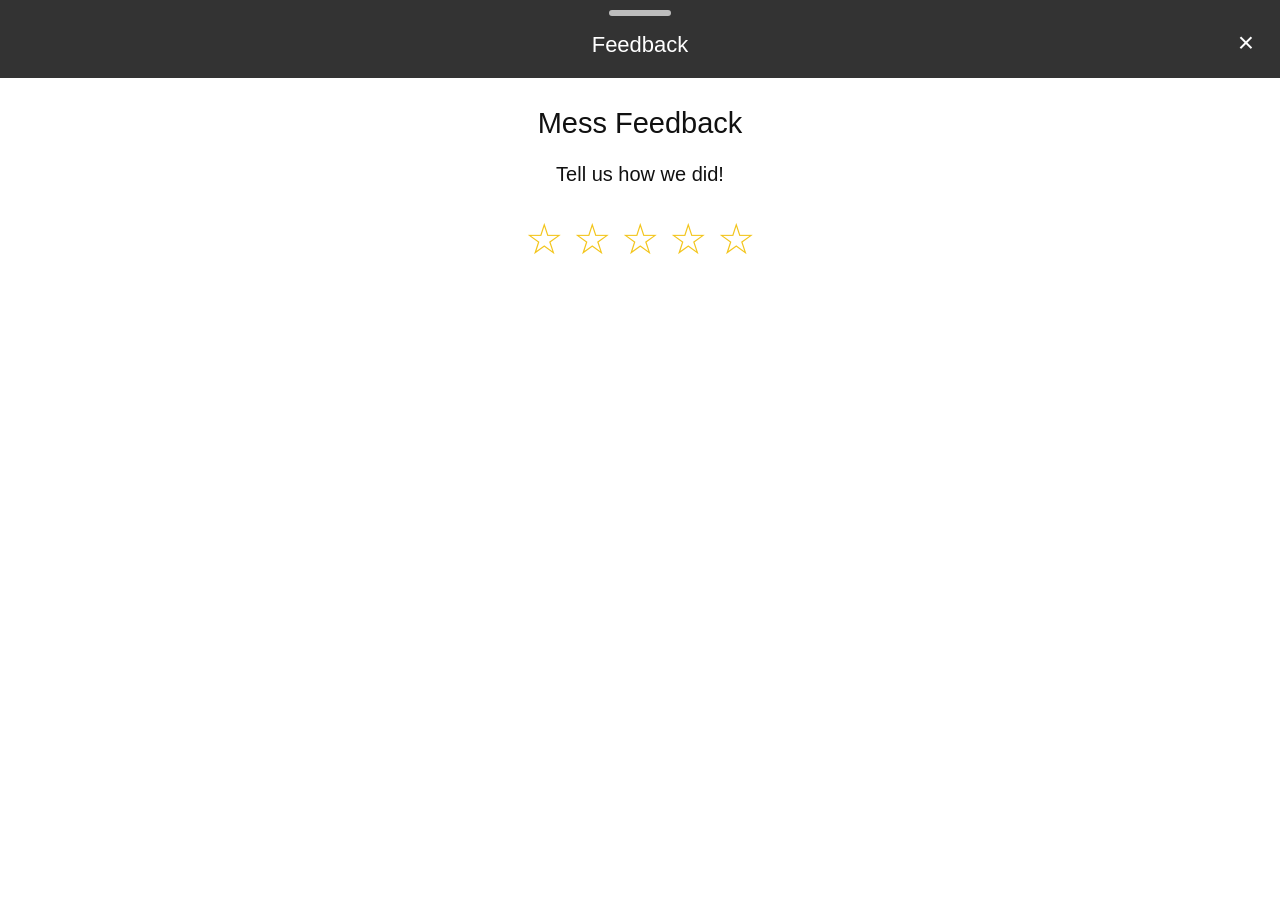
<file: lpu/feedback.html>
<!DOCTYPE html>
<html lang="en">

<head>

<meta charset="UTF-8">

<meta name="viewport"
      content="width=device-width,
               initial-scale=1.0,
               maximum-scale=1.0,
               user-scalable=no">

<title>Feedback</title>

<style>

/* =====================================================
   RESET
===================================================== */

* {
    margin: 0;
    padding: 0;
    box-sizing: border-box;
}

html,
body {
    width: 100%;
    height: 100%;
    font-family: Arial, sans-serif;
    background: #fff;
    color: #111;
}


/* =====================================================
   FEEDBACK APP
===================================================== */

.feedback-app {
    position: fixed;
    inset: 0;
    background: #fff;
}


/* =====================================================
   HEADER
===================================================== */

.feedback-header {

    height: 78px;
    width: 100%;

    background: #333;

    color: white;

    position: fixed;

    top: 0;
    left: 0;

    z-index: 1000;

    display: flex;
    justify-content: center;
    align-items: center;
}


/* Small handle */

.handle {

    position: absolute;

    top: 10px;
    left: 50%;

    transform: translateX(-50%);

    width: 62px;
    height: 6px;

    border-radius: 10px;

    background: #bdbdbd;
}


/* Header title */

.header-title {

    font-size: 22px;
    font-weight: 400;

    margin-top: 12px;
}


/* Close button */

.close-button {

    position: absolute;

    right: 18px;
    top: 27px;

    width: 32px;
    height: 32px;

    border: none;
    background: transparent;

    color: white;

    font-size: 28px;
    font-weight: 300;

    line-height: 28px;

    padding: 0;

    cursor: pointer;
}


/* =====================================================
   SCROLL
===================================================== */

.feedback-scroll {

    position: absolute;

    top: 78px;
    bottom: 0;

    left: 0;
    right: 0;

    overflow-y: auto;
    overflow-x: hidden;

    background: #fff;

    padding-bottom: 35px;

    -webkit-overflow-scrolling: touch;
}


/* =====================================================
   RATING SECTION
===================================================== */

.rating-section {

    text-align: center;

    padding-top: 30px;
    padding-bottom: 8px;
}


/* Main title */

.rating-title {

    font-size: 29px;

    line-height: 1.1;

    font-weight: 400;

    color: #111;
}


/* Subtitle */

.rating-subtitle {

    margin-top: 22px;

    font-size: 20px;

    line-height: 1.2;

    color: #111;
}


/* =====================================================
   STARS
===================================================== */

.stars {

    display: flex;

    justify-content: center;
    align-items: center;

    gap: 5px;

    margin-top: 32px;
}


.star {

    width: 43px;
    height: 43px;

    border: none;

    background: transparent;

    padding: 0;

    color: #f3c51b;

    font-size: 43px;

    line-height: 43px;

    cursor: pointer;

    font-family: Arial, sans-serif;

    -webkit-tap-highlight-color: transparent;
}

.star:focus {
    outline: none;
}


/* =====================================================
   1-4 STAR FORM
===================================================== */

#negativeForm {

    display: none;

    padding-top: 8px;
}


/* =====================================================
   MEAL TYPE
===================================================== */

.meal-title {

    font-size: 20px;

    font-weight: 400;

    color: #111;

    margin-left: 22px;

    margin-top: 8px;

    margin-bottom: 20px;
}


.meal-buttons {

    width: 100%;

    display: flex;

    justify-content: space-between;

    padding: 0 22px;

    gap: 7px;
}


.meal-button {

    height: 54px;

    width: 25%;

    padding: 0 3px;

    background: #fff;

    border: 2px solid #909090;

    border-radius: 17px;

    font-size: 16px;

    font-weight: 600;

    color: #111;

    cursor: pointer;
}


.meal-button.selected {

    background: #eeeeee;

    border-color: #555;
}


/* =====================================================
   CATEGORY
===================================================== */

.category {

    margin-top: 48px;
}


.category-title {

    text-align: center;

    font-size: 23px;

    font-weight: 700;

    color: #444;

    text-decoration: underline;

    margin-bottom: 24px;
}


/* =====================================================
   FEEDBACK LIST
===================================================== */

.feedback-list {

    width: calc(100% - 45px);

    margin: 0 auto;

    background: #fff;
}


.feedback-item {

    min-height: 64px;

    border-bottom: 1px solid #ddd;

    display: flex;

    align-items: center;

    justify-content: space-between;

    padding: 8px 24px 8px 28px;

    font-size: 18px;

    line-height: 1.25;

    color: #111;
}


/* =====================================================
   CHECKBOX
===================================================== */

.feedback-checkbox {

    width: 29px;
    height: 29px;

    border: 3px solid #888;

    border-radius: 4px;

    flex-shrink: 0;

    cursor: pointer;

    position: relative;

    background: white;
}


.feedback-checkbox input {

    position: absolute;

    opacity: 0;

    width: 100%;
    height: 100%;

    cursor: pointer;
}


.feedback-checkbox.checked {

    background: #ef8b25;

    border-color: #ef8b25;
}


.feedback-checkbox.checked::after {

    content: "✓";

    position: absolute;

    left: 4px;
    top: -3px;

    color: white;

    font-size: 23px;

    font-weight: bold;
}


/* =====================================================
   REMARKS
===================================================== */

.remarks-section {

    margin-top: 38px;

    padding: 0 58px;
}


.remarks-title {

    font-size: 23px;

    font-weight: 700;

    color: #444;

    text-decoration: underline;

    margin-bottom: 8px;
}


.remarks-box {

    width: 100%;

    height: 68px;

    border: 2px solid #ccc;

    border-radius: 3px;

    resize: none;

    padding: 8px;

    font-family: Arial, sans-serif;

    font-size: 16px;

    outline: none;
}


/* =====================================================
   SUBMIT
===================================================== */

.submit-container {

    text-align: center;

    margin-top: 32px;

    margin-bottom: 30px;
}


.submit-button {

    width: 250px;

    height: 64px;

    border: none;

    border-radius: 10px;

    background: linear-gradient(
        90deg,
        #ff806f,
        #ffd46d
    );

    color: #222;

    font-size: 22px;

    cursor: pointer;

    box-shadow:
        0 6px 10px rgba(0,0,0,0.22);
}


/* =====================================================
   5 STAR PAGE
===================================================== */

#fiveStarPage {

    display: none;

    text-align: center;

    padding: 35px 20px;
}


.five-star-title {

    font-size: 26px;

    margin-top: 15px;

    color: #111;
}


.five-star-message {

    font-size: 18px;

    margin-top: 20px;

    color: #555;
}


/* =====================================================
   SUCCESS POPUP
===================================================== */

#successOverlay {

    display: none;

    position: fixed;

    inset: 0;

    z-index: 5000;

    background: rgba(0,0,0,0.35);

    align-items: center;

    justify-content: center;
}


.success-box {

    width: calc(100% - 110px);

    max-width: 340px;

    background: #fff;

    border-radius: 20px;

    overflow: hidden;

    text-align: center;

    box-shadow:
        0 5px 25px rgba(0,0,0,0.25);
}


.success-box h2 {

    margin-top: 28px;

    font-size: 23px;

    font-weight: 700;

    color: #111;
}


.success-box p {

    margin: 15px 22px 25px;

    font-size: 16px;

    line-height: 1.4;

    color: #111;
}


.success-divider {

    height: 1px;

    width: 100%;

    background: #ddd;
}


.success-ok {

    width: 100%;

    height: 58px;

    border: none;

    background: #fff;

    color: #e98a26;

    font-size: 22px;

    font-weight: 700;

    cursor: pointer;
}


/* =====================================================
   SMALL PHONES
===================================================== */

@media (max-width:380px) {

    .header-title {
        font-size: 21px;
    }

    .close-button {
        right: 15px;
        top: 27px;
        font-size: 27px;
    }

    .rating-title {
        font-size: 27px;
    }

    .rating-subtitle {
        font-size: 19px;
    }

    .stars {
        gap: 3px;
    }

    .star {
        width: 40px;
        height: 40px;
        font-size: 40px;
        line-height: 40px;
    }

    .meal-title {
        font-size: 19px;
    }

    .meal-button {
        font-size: 15px;
    }

    .category-title {
        font-size: 21px;
    }

    .feedback-item {
        font-size: 17px;
    }

    .remarks-title {
        font-size: 21px;
    }

    .submit-button {
        width: 240px;
        height: 60px;
        font-size: 21px;
    }

}


/* =====================================================
   END CSS
===================================================== */

</style>

</head>


<body>


<!-- =====================================================
     FEEDBACK APP
===================================================== -->

<div class="feedback-app">


    <!-- HEADER -->

    <div class="feedback-header">

        <div class="handle"></div>

        <div class="header-title">
            Feedback
        </div>

        <button
            class="close-button"
            onclick="closeFeedback()">

            ×

        </button>

    </div>


    <!-- SCROLLING AREA -->

    <div class="feedback-scroll">


        <!-- =================================================
             RATING
        ================================================== -->

        <section class="rating-section">

            <h1 class="rating-title">
                Mess Feedback
            </h1>

            <p class="rating-subtitle">
                Tell us how we did!
            </p>


            <div class="stars">

                <button
                    class="star"
                    onclick="selectRating(1)">
                    ☆
                </button>

                <button
                    class="star"
                    onclick="selectRating(2)">
                    ☆
                </button>

                <button
                    class="star"
                    onclick="selectRating(3)">
                    ☆
                </button>

                <button
                    class="star"
                    onclick="selectRating(4)">
                    ☆
                </button>

                <button
                    class="star"
                    onclick="selectRating(5)">
                    ☆
                </button>

            </div>

        </section>


        <!-- =================================================
             1-4 STAR FORM
        ================================================== -->

        <div id="negativeForm">


            <!-- MEAL -->

            <div class="meal-title">
                Tap to select meal type
            </div>


            <div class="meal-buttons">

                <button
                    class="meal-button"
                    onclick="selectMeal(this)">
                    Breakfast
                </button>

                <button
                    class="meal-button"
                    onclick="selectMeal(this)">
                    Lunch
                </button>

                <button
                    class="meal-button"
                    onclick="selectMeal(this)">
                    Tea
                </button>

                <button
                    class="meal-button"
                    onclick="selectMeal(this)">
                    Dinner
                </button>

            </div>


            <!-- SERVICE / STAFF -->

            <section class="category">

                <h2 class="category-title">
                    Service/Staff
                </h2>

                <div class="feedback-list">

                    <div class="feedback-item">

                        <span>
                            Food served late
                        </span>

                        <label class="feedback-checkbox">

                            <input
                                type="checkbox"
                                onchange="toggleCheckbox(this)">

                        </label>

                    </div>


                    <div class="feedback-item">

                        <span>
                            Staff not polite
                        </span>

                        <label class="feedback-checkbox">

                            <input
                                type="checkbox"
                                onchange="toggleCheckbox(this)">

                        </label>

                    </div>

                </div>

            </section>


            <!-- QUANTITY -->

            <section class="category">

                <h2 class="category-title">
                    Quantity
                </h2>

                <div class="feedback-list">

                    <div class="feedback-item">

                        <span>
                            Refills not available
                        </span>

                        <label class="feedback-checkbox">

                            <input
                                type="checkbox"
                                onchange="toggleCheckbox(this)">

                        </label>

                    </div>


                    <div class="feedback-item">

                        <span>
                            Less food
                        </span>

                        <label class="feedback-checkbox">

                            <input
                                type="checkbox"
                                onchange="toggleCheckbox(this)">

                        </label>

                    </div>

                </div>

            </section>


            <!-- HYGIENE -->

            <section class="category">

                <h2 class="category-title">
                    Hygiene
                </h2>

                <div class="feedback-list">

                    <div class="feedback-item">

                        <span>
                            Staff not hygienic
                        </span>

                        <label class="feedback-checkbox">

                            <input
                                type="checkbox"
                                onchange="toggleCheckbox(this)">

                        </label>

                    </div>


                    <div class="feedback-item">

                        <span>
                            Utensils dirty
                        </span>

                        <label class="feedback-checkbox">

                            <input
                                type="checkbox"
                                onchange="toggleCheckbox(this)">

                        </label>

                    </div>


                    <div class="feedback-item">

                        <span>
                            Mess not clean
                        </span>

                        <label class="feedback-checkbox">

                            <input
                                type="checkbox"
                                onchange="toggleCheckbox(this)">

                        </label>

                    </div>

                </div>

            </section>


            <!-- FOOD QUALITY -->

            <section class="category">

                <h2 class="category-title">
                    Food Quality
                </h2>

                <div class="feedback-list">

                    <div class="feedback-item">

                        <span>
                            Tasteless
                        </span>

                        <label class="feedback-checkbox">

                            <input
                                type="checkbox"
                                onchange="toggleCheckbox(this)">

                        </label>

                    </div>


                    <div class="feedback-item">

                        <span>
                            Not fresh
                        </span>

                        <label class="feedback-checkbox">

                            <input
                                type="checkbox"
                                onchange="toggleCheckbox(this)">

                        </label>

                    </div>


                    <div class="feedback-item">

                        <span>
                            Undercooked / overcooked
                        </span>

                        <label class="feedback-checkbox">

                            <input
                                type="checkbox"
                                onchange="toggleCheckbox(this)">

                        </label>

                    </div>


                    <div class="feedback-item">

                        <span>
                            Too oily/greasy
                        </span>

                        <label class="feedback-checkbox">

                            <input
                                type="checkbox"
                                onchange="toggleCheckbox(this)">

                        </label>

                    </div>

                </div>

            </section>


            <!-- REMARKS -->

            <div class="remarks-section">

                <div class="remarks-title">
                    Remarks (If Any)
                </div>

                <textarea
                    class="remarks-box"></textarea>

            </div>


            <!-- SUBMIT -->

            <div class="submit-container">

                <button
                    class="submit-button"
                    onclick="submitFeedback()">

                    Submit

                </button>

            </div>


        </div>


        <!-- =================================================
             5 STAR PAGE
        ================================================== -->

        <div id="fiveStarPage">

            <div class="five-star-title">
                Thank you! ⭐⭐⭐⭐⭐
            </div>

            <div class="five-star-message">
                We'll ask you what you liked about
                your mess experience.
            </div>

        </div>


    </div>

</div>


<!-- =====================================================
     SUCCESS POPUP
===================================================== -->

<div id="successOverlay">

    <div class="success-box">

        <h2>
            Message
        </h2>

        <p>
            Thank you for your feedback! Your input
            helps improve the mess service.
        </p>

        <div class="success-divider"></div>

        <button
            class="success-ok"
            onclick="closeSuccessMessage()">

            OK

        </button>

    </div>

</div>


<script>

/* =====================================================
   RATING
===================================================== */

let selectedRating = 0;


function selectRating(rating) {

    selectedRating = rating;

    const stars =
        document.querySelectorAll(".star");


    stars.forEach(function(star, index) {

        if (index < rating) {

            star.textContent = "★";

        } else {

            star.textContent = "☆";

        }

    });


    const negativeForm =
        document.getElementById("negativeForm");

    const fiveStarPage =
        document.getElementById("fiveStarPage");


    /* 1-4 STARS */

    if (rating >= 1 && rating <= 4) {

        negativeForm.style.display = "block";

        fiveStarPage.style.display = "none";

    }


    /* 5 STARS */

    if (rating === 5) {

        negativeForm.style.display = "none";

        fiveStarPage.style.display = "block";

    }

}


/* =====================================================
   MEAL SELECTION
===================================================== */

function selectMeal(button) {

    const buttons =
        document.querySelectorAll(".meal-button");


    buttons.forEach(function(item) {

        item.classList.remove("selected");

    });


    button.classList.add("selected");

}


/* =====================================================
   CHECKBOX
===================================================== */

function toggleCheckbox(input) {

    const parent =
        input.parentElement;


    if (input.checked) {

        parent.classList.add("checked");

    } else {

        parent.classList.remove("checked");

    }

}


/* =====================================================
   SUBMIT
===================================================== */

function submitFeedback() {

    /*
       Show popup directly over
       the feedback page.
    */

    document.getElementById(
        "successOverlay"
    ).style.display = "flex";

}


/* =====================================================
   OK → MESS PASS
===================================================== */

function closeSuccessMessage() {

    window.location.href = "index.html";

}


/* =====================================================
   X → MESS PASS
===================================================== */

function closeFeedback() {

    window.location.href = "index.html";

}

</script>


</body>

</html>
</file>
